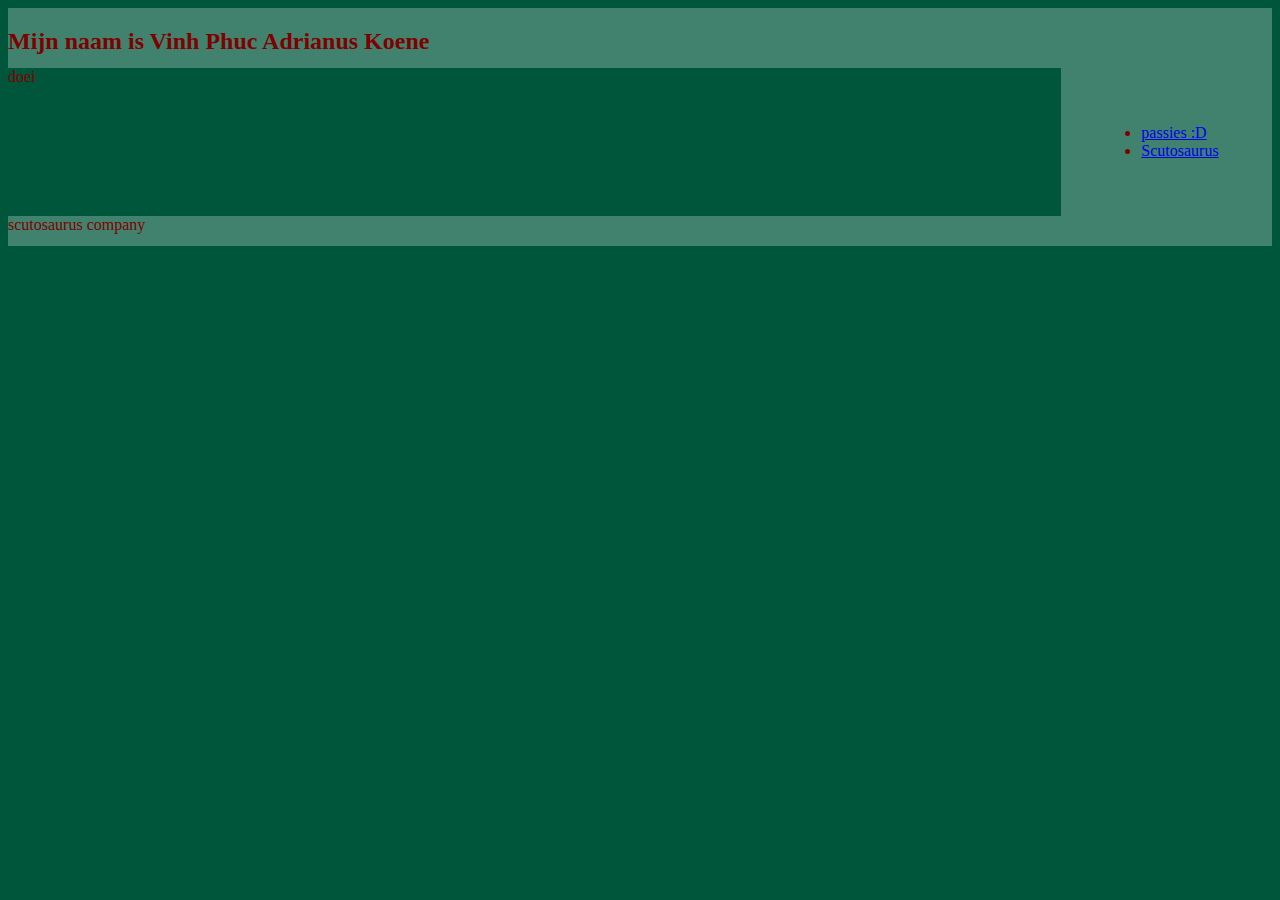
<file: index.html>
<!DOCTYPE html>
<html>

<head>
  <meta charset="utf-8">
  <meta name="viewport" content="width=device-width">
  <title>Vinh's wonderbaarljke website</title>
    
    
    
    <link href="style.css" rel="stylesheet" type="text/css" />
</head>

<body>
<header> <h2>Mijn naam is Vinh Phuc Adrianus Koene</h2></header>
<nav>
  <ul> 
  <li>
  <a href="passies.html"> passies :D </a>
  </li>
<li>
  <a href="Favoriete dieren.html"> Scutosaurus </a>
</li>
</ul>
</nav>
<main>doei</main>
<footer>scutosaurus company</footer>
</body>

</html>
</file>
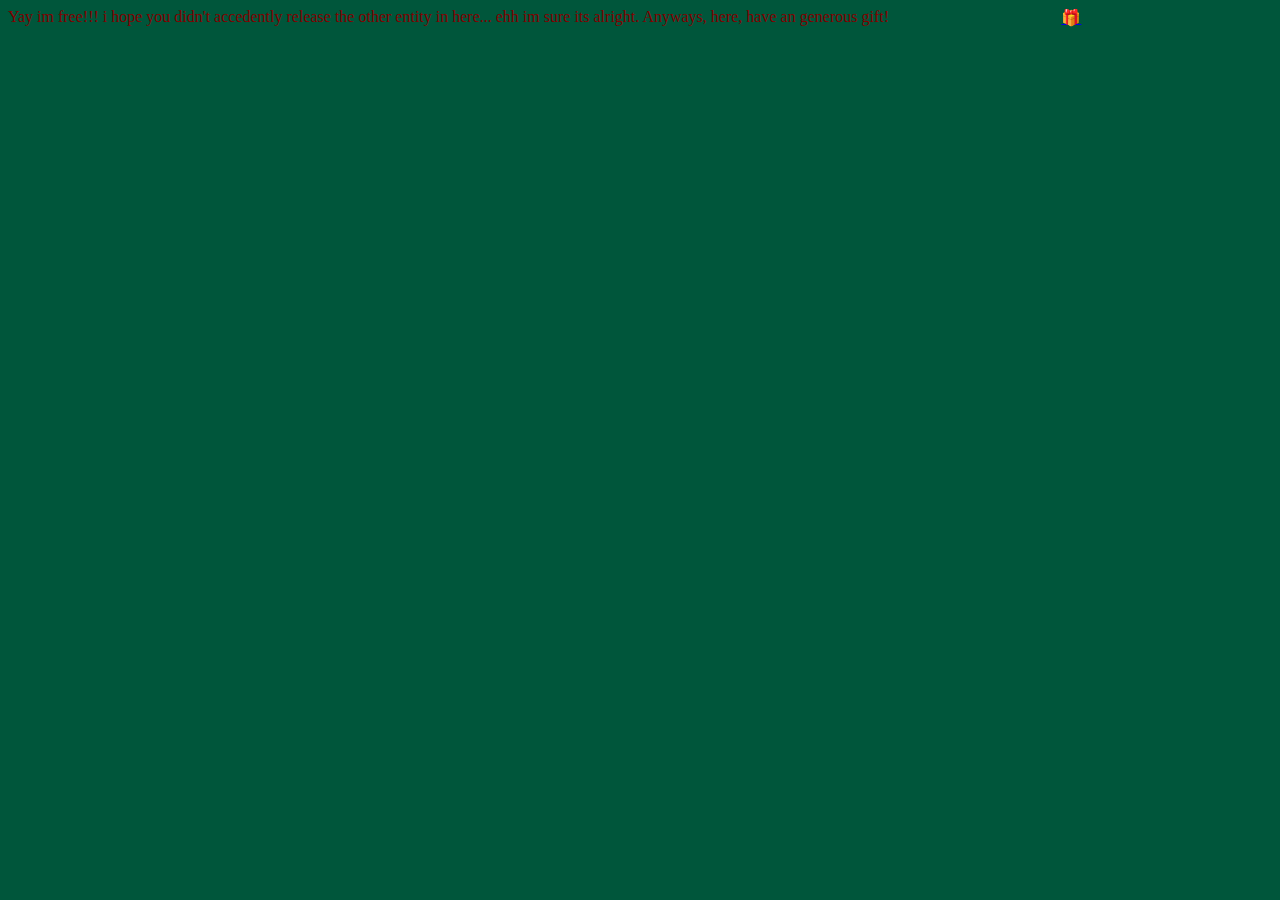
<file: Doorway.html>
<html>
    <head>
  <meta charset="utf-8">
  <meta name="viewport" content="width=device-width">
  <title>Vinh's wonderbaarljke website</title>
    
    
    <link href="style.css" rel="stylesheet" type="text/css" />
</head>
<body>
 Yay im free!!! i hope you didn't accedently release the other entity in here... ehh im sure its alright.
 Anyways, here, have an generous gift! <a href="WRONG.html">🎁</a>
<audio control autoplay>
  <source src="lomando-screamer.mp3" type="audio/mpeg">
    Your browser does not support the audio element.
</audio>
  </body>

</html>
</file>
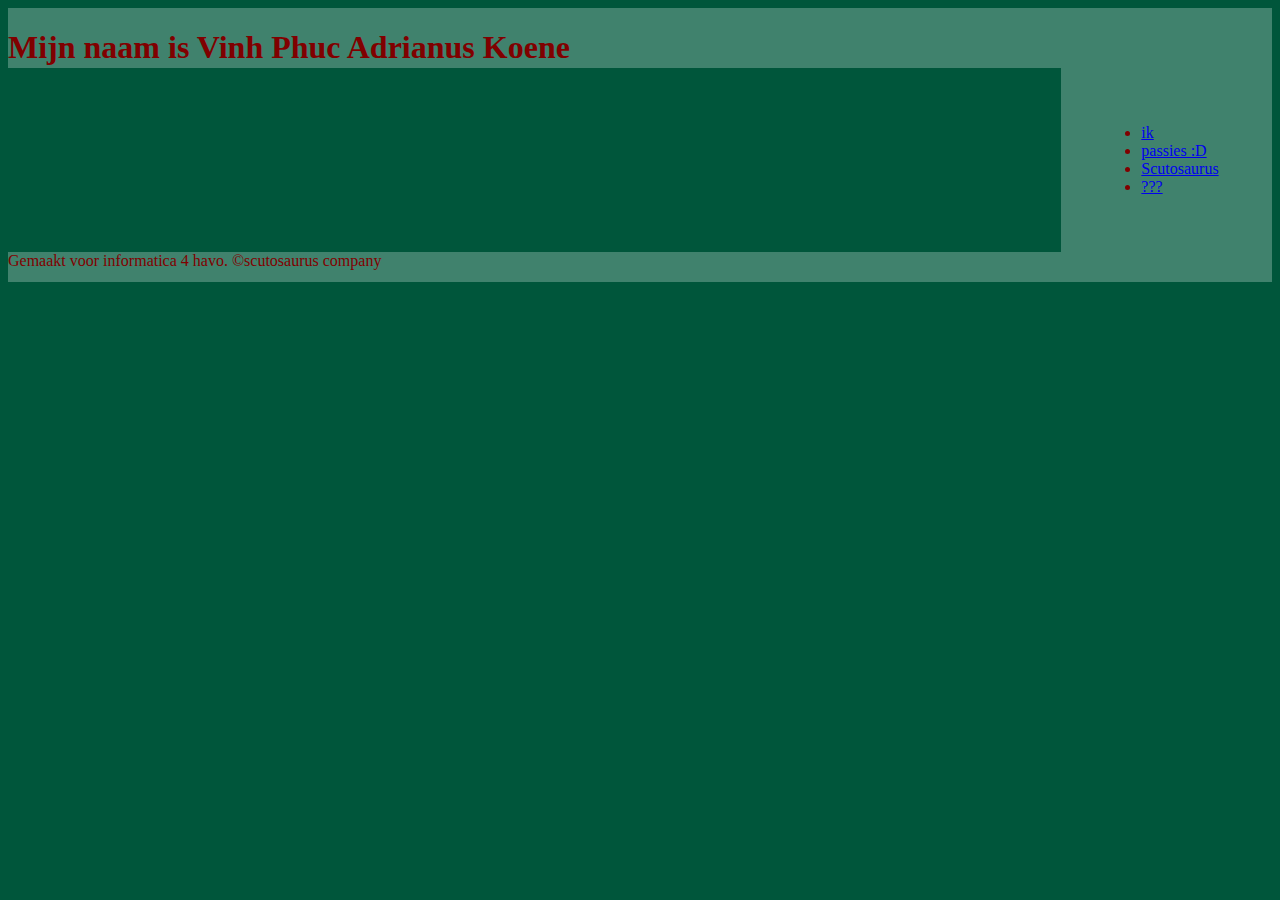
<file: favoriete-dieren.html>
<!DOCTYPE html>
<html>

<head>
  <meta charset="utf-8">
  <meta name="viewport" content="width=device-width">
  <title>Vinh's wonderbaarljke website</title>
    
    
    
    <link href="style.css" rel="stylesheet" type="text/css" />
</head>

<body>
<header> <h1>Mijn naam is Vinh Phuc Adrianus Koene</h1></header>
<nav>
  <ul> 
    <li>
      <a href="index.html"> ik </a>
      </li>
  <li>
  <a href="passies.html"> passies :D </a>
  </li>
<li>
  <a href="favoriete-dieren.html"> Scutosaurus </a>
</li>
<li>
  <a href="alleway.html"> ??? </a>
</li>
</ul>
</nav>
<main>
<article>
  
</article>


</main> 
<footer> Gemaakt voor informatica 4 havo.
  ©scutosaurus company
</footer>
</body>

</html>
</file>
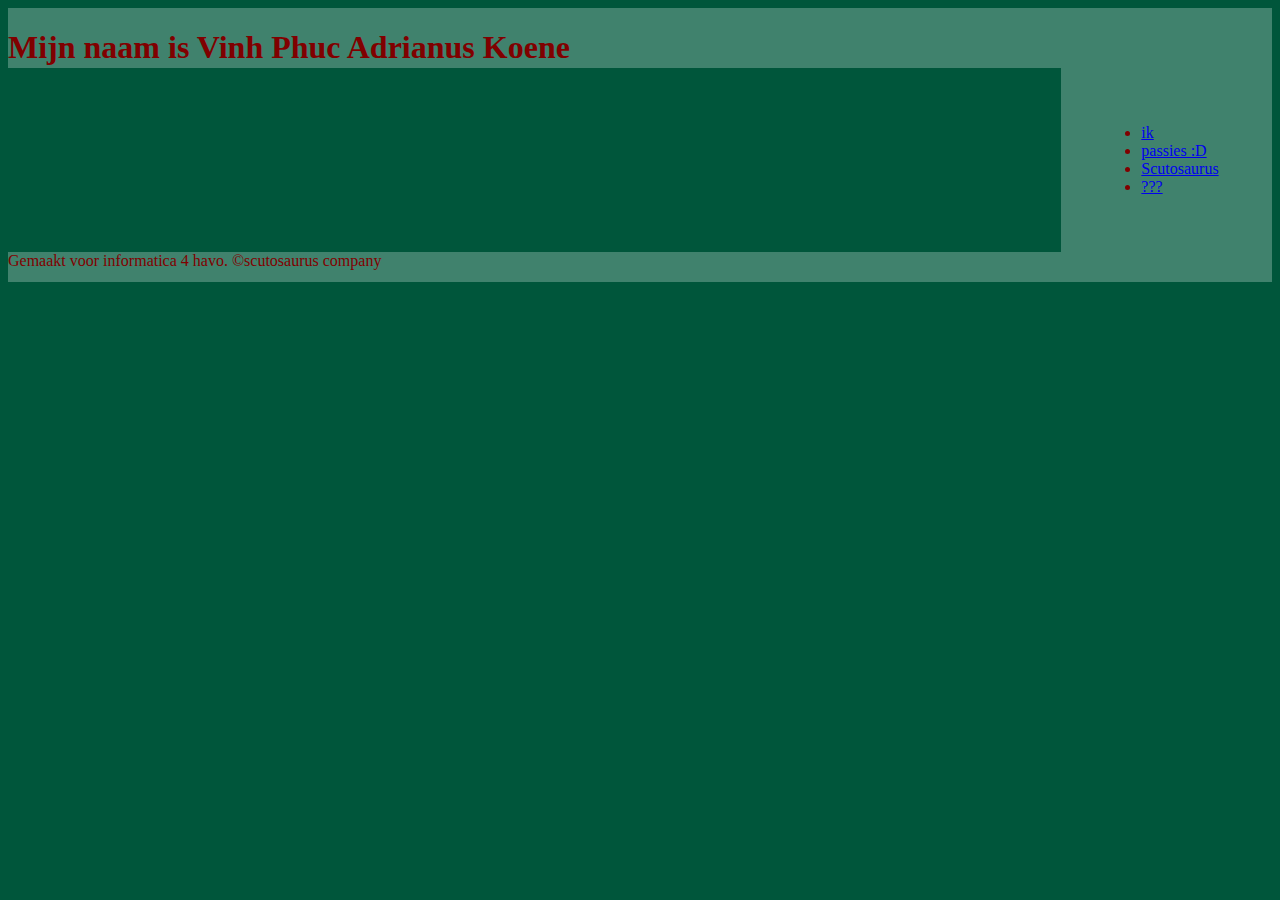
<file: passies.html>
<!DOCTYPE html>
<html>

<head>
  <meta charset="utf-8">
  <meta name="viewport" content="width=device-width">
  <title>Vinh's wonderbaarljke website</title>
    
    
    
    <link href="style.css" rel="stylesheet" type="text/css" />
</head>

<body>
<header> <h1>Mijn naam is Vinh Phuc Adrianus Koene</h1></header>
<nav>
  <ul> 
    <li>
      <a href="index.html"> ik </a>
      </li>
  <li>
  <a href="passies.html"> passies :D </a>
  </li>
<li>
  <a href="Favoriete-dieren.html"> Scutosaurus </a>
</li>
<li>
  <a href="alleway.html"> ??? </a>
</li>
</ul>
</nav>
<main>
<article>
  
</article>


</main> 
<footer> Gemaakt voor informatica 4 havo.
  ©scutosaurus company
</footer>
</body>

</html>
</file>
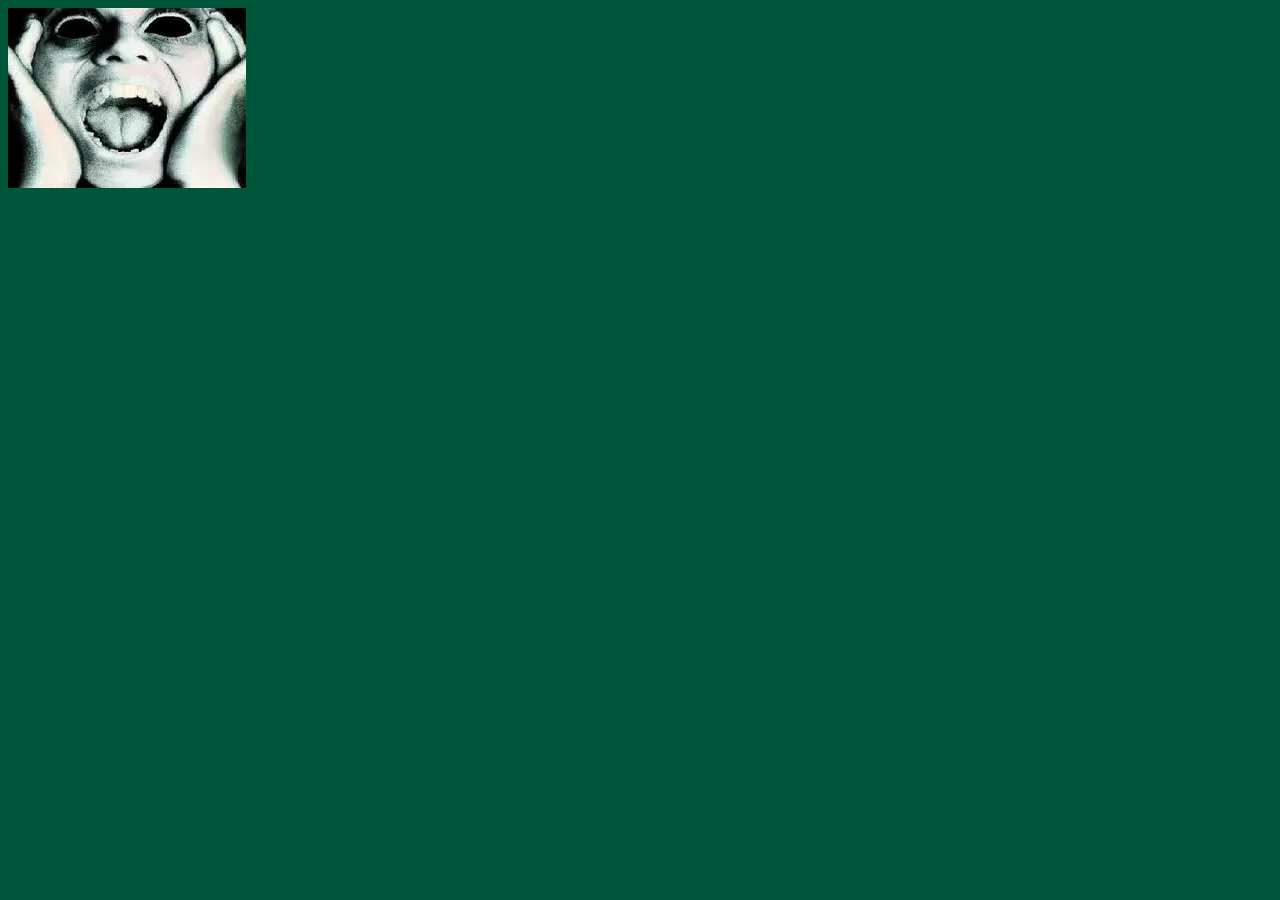
<file: WRONG.html>
<html>
    <head>
  <meta charset="utf-8">
  <meta name="viewport" content="width=device-width">
  <title>Vinh's wonderbaarljke website</title>
    
    
    
    <link href="style.css" rel="stylesheet" type="text/css" />
</head>
<body>
  <bg> <img src="screamer 1.webp" alt="AAAAAAAAAAAAAAAAAAAAAAAAAA"></bg>  
  </body>
</html>
</file>
<file: style.css>
/************************* DEBUG SETTINGS *************************/

/* Settings to help find errors in your css
   uncomment temporarily to enable */

/* Add dotted line around all boxes.
   This makes size of boxes visible.
   Warning 1: this settings may change your layout.
   Warning 2: keep the * as selector for all tags when uncommenting. */
/*  * {border: 1px dotted black;}   */
  
/* Add semi-transparant dark background to all boxes
   The more boxes are on top of eachother the darker tghe background color
   Warning: keep the * as selector for all tags when uncommenting. */
/*  * {background-color: rgba(0,0,0,5%);}  */

/************************* BASE SETTINGS *************************/

/* Settings to make it easier for you
   uncomment permanently when you understand the meaning of them */
   
/* border is included in width en height of boxes */
/* * { box-sizing: border-box; } */

/* standard margin 0 pixels */
/* * { margin: 0px; } */

/* hide everything larger than the dimensions of the div-box
   important side effect: browser usually doesn't take floats
   into account when determining height of div, leading to 
   div with height zero. With this settings, height of div-boxes
   willl be large enough to fit floats inside. */
/* div { overflow: hidden; }

/************************* YOUR SETTINGS *************************/

/* add your css here, feel free to use comments and order them logically for better readability */

:root {
   --bg-night: #1b1b1b; 
   --bg-light: #40826D;
    --bg-dark: #00563B;
    --text-dark: #800000;
    --font-main: 'Segoe UI', sans-serif;

    --h1-bg: #800000;
    --h1-text: #00563B;
    --h2-text: #40826D;
    --h2-border: var(--h1-bg);
    --h3-text: #1b1b1b;

    --list-bg: #00563B;
    --list-border: #A1D69A;
    --strong-text: var(--h3-text);
    --code-bg: #00563B;

    --def-bg: #00563B;
    --def-border: var(--h1-bg);
    --def-title: var(--text-dark);

    --nav-bg: var(--h2-text);
    --nav-text: var(--code-bg);

    --footer-bg: var(--h1-bg); 
    --footer-text: var(--h1-text);
    
}

body{
background-color:var(--bg-dark);
color:var(--text-dark);
   display:grid;
grid-template-areas:
"header header"
"main nav"
"footer footer";

grid-template-columns: 5fr 1fr;
grid-template-rows:60px 1fr 30px;
}

header{
background-color:var(--bg-light);
   grid-area:header;   
}

nav{
   background-color:var(--bg-light);
   grid-area:nav;
   padding:40px;
   align-items:

   
}

main{
   grid-area: main;
}

article{
   flex: 0 0 20%;
   display:flex;
   flex-wrap:wrap;

}

footer{
   background-color:var(--bg-light);
   grid-area: footer;}
</file>
